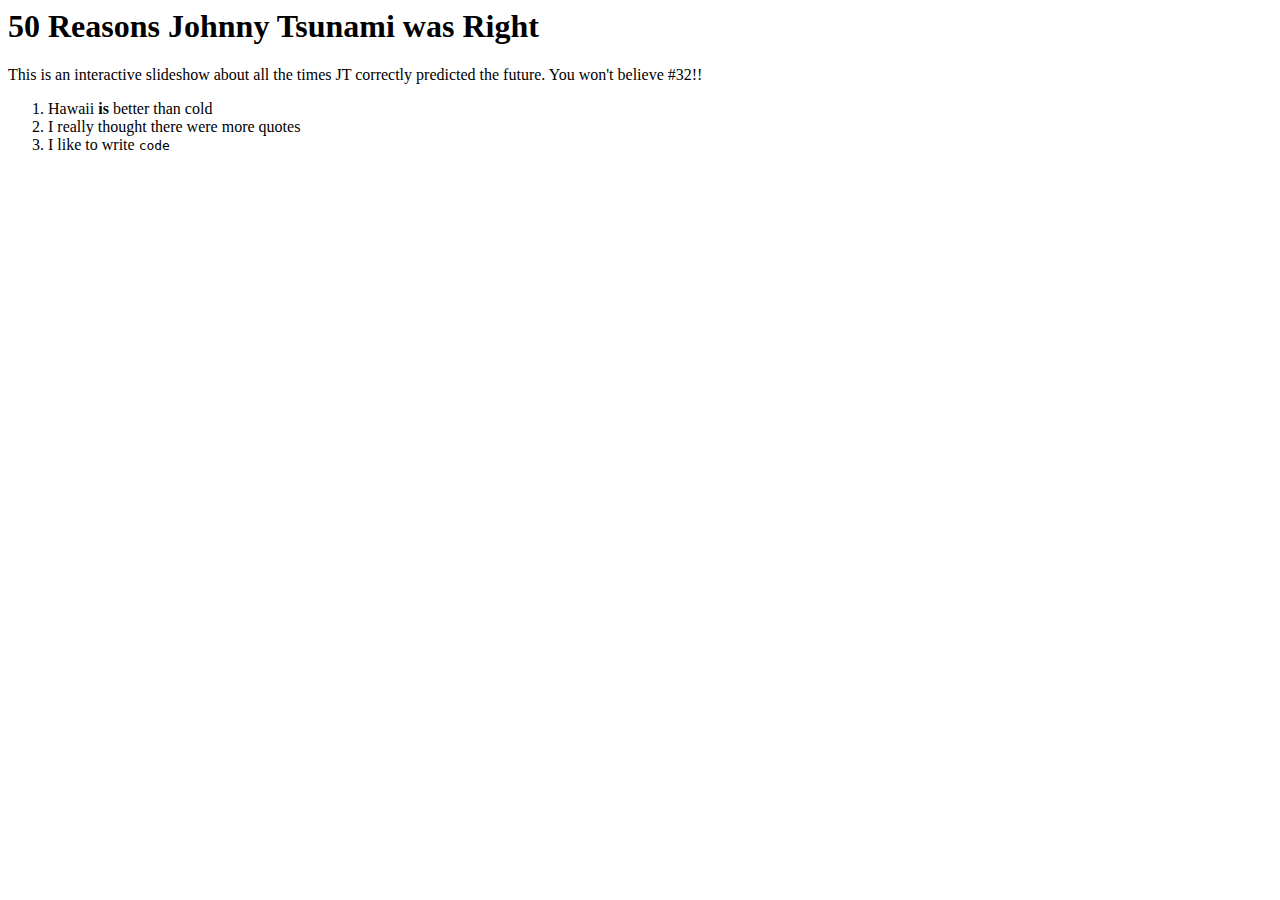
<file: index.html>
<html>
    <head>
        <title>Johnny Tsunami Was Right</title>
        <link rel = "icon" href = 
"./success_icon.png"        
        type = "image/x-icon">
    </head>
    <body>
        <h1>50 Reasons Johnny Tsunami was Right</h1>
        <p>This is an interactive slideshow about all the times JT correctly 
            predicted the future. You won't believe #32!! </p>
        <ol>
            <li>Hawaii <strong>is</strong> better than cold</li>
            <li>I really thought there were more quotes</li>
            <li>I like to write <code>code</code></li>
    </body>
</html>
</file>
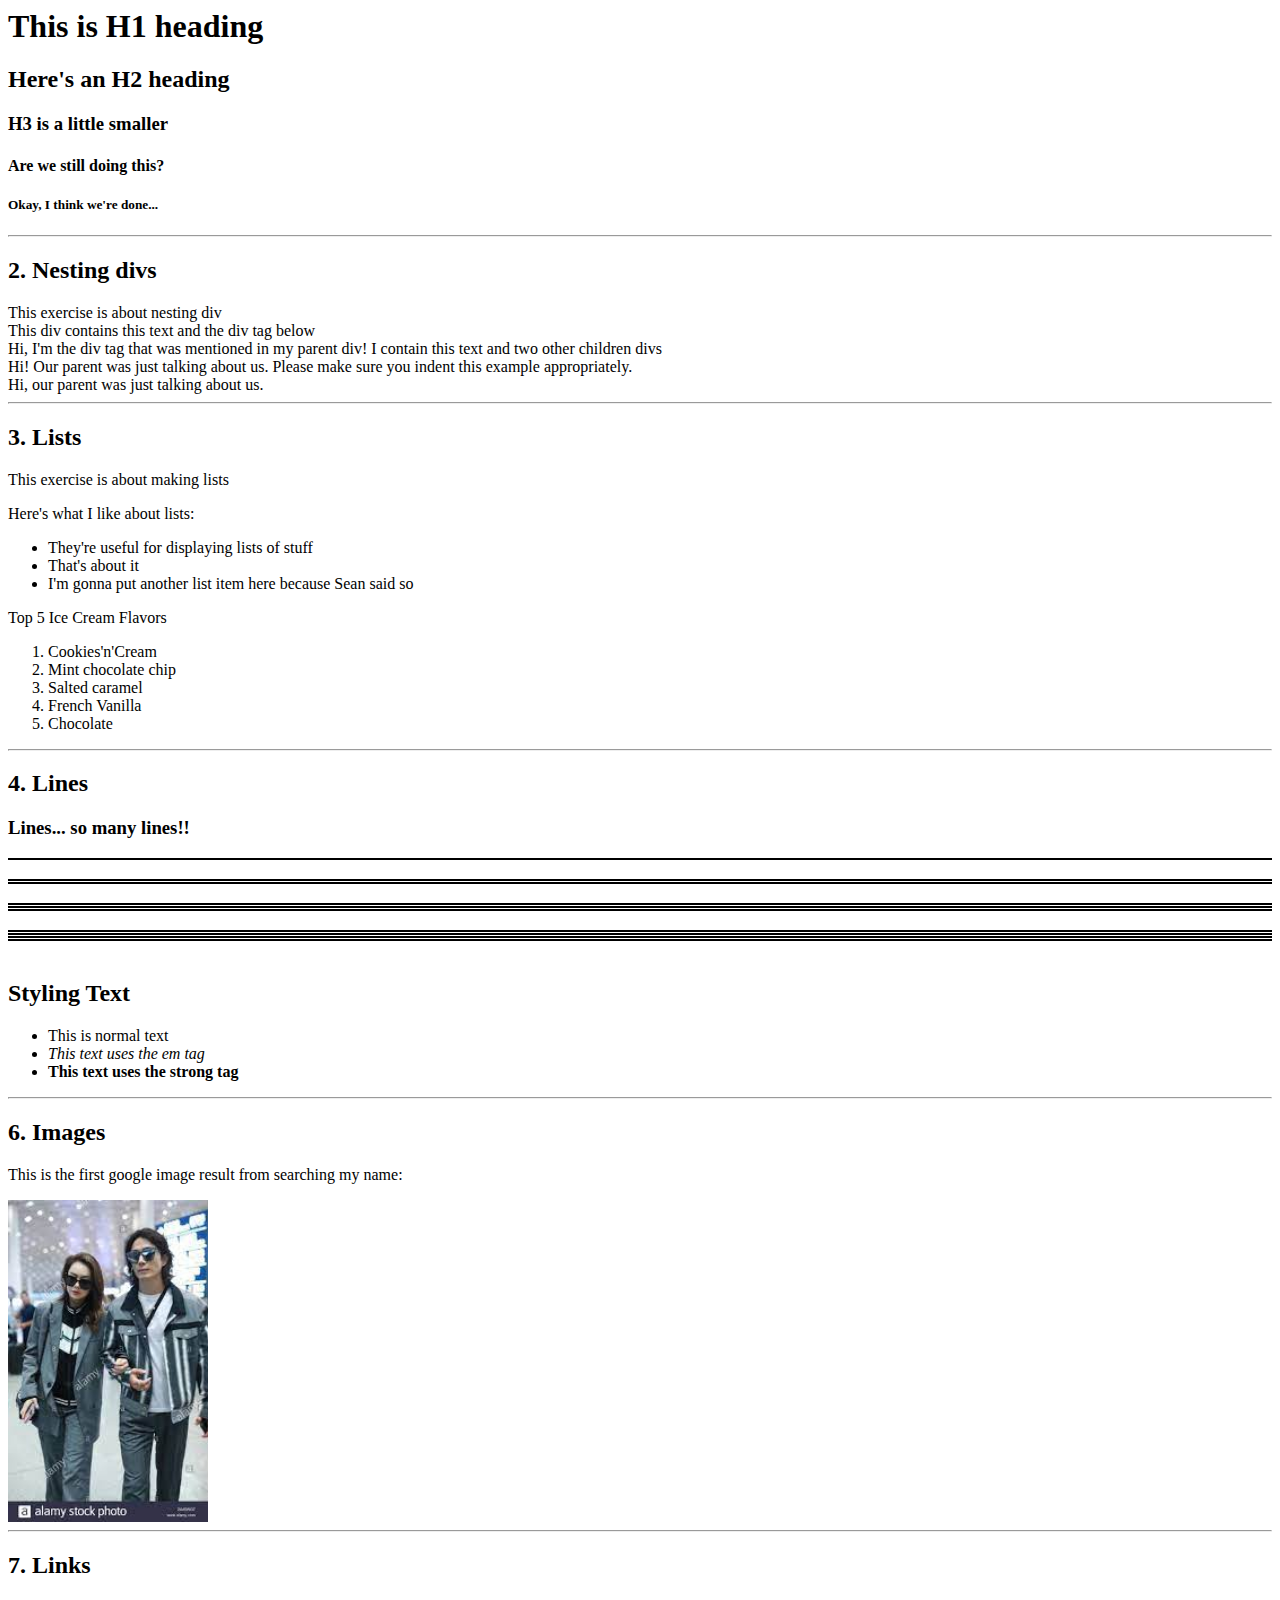
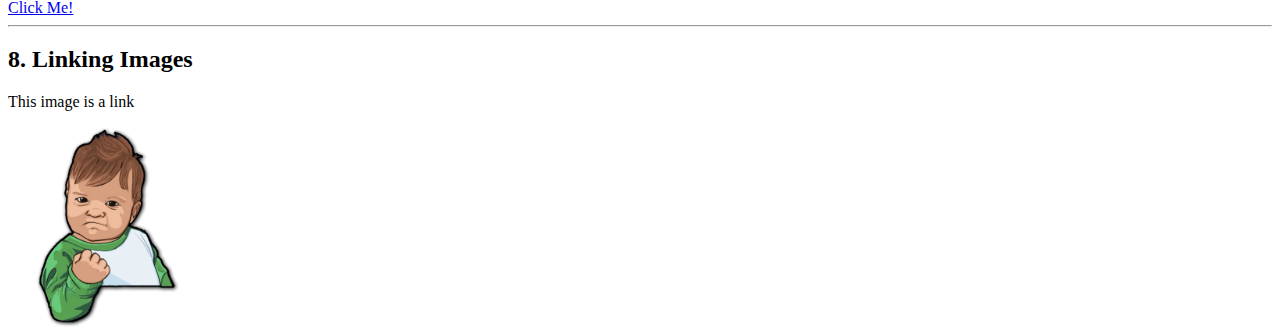
<file: small_exercises.html>
<html>
    <head>
        <title>HTML 101 Small Exercises</title>
        <link rel="icon" href=
        "https://kitgrose.com/icon-speedruns/img/cool-s.svg"
        type = "image/x-icon">
    </head>
    <body>
        <h1>This is H1 heading</h1>
        <h2>Here's an H2 heading</h2>
        <h3>H3 is a little smaller</h3>
        <h4>Are we still doing this?</h4>
        <h5>Okay, I think we're done...</h5>
        <hr>

        <h2>2. Nesting divs</h2>
        <div>This exercise is about nesting div</div>
        <div>
            This div contains this text and the div tag below
            <div>
                Hi, I'm the div tag that was mentioned in my parent div! I contain this text 
                    and two other children divs
                    <div>
                        Hi! Our parent was just talking about us. Please
                            make sure you indent this example appropriately.
                            <div>
                                Hi, our parent was just talking about us.
                            </div>
                    </div>
            </div>
        </div>
        <hr>

        <h2>3. Lists</h2>
        <p>This exercise is about making lists</p>
        <p>Here's what I like about lists:</p>
        <ul>
            <li>They're useful for displaying lists of stuff</li>
            <li>That's about it</li>
            <li>I'm gonna put another list item here because Sean said so</li>
        </ul>
        <p>Top 5 Ice Cream Flavors</p>
        <ol>
            <li>Cookies'n'Cream</li>
            <li>Mint chocolate chip</li>
            <li>Salted caramel</li>
            <li>French Vanilla</li>
            <li>Chocolate</li>
        </ol>
        <hr>

        <h2>4. Lines</h2>
        <h3>Lines... so many lines!!</h3>
        <hr style="border: 1px solid black;margin: 0px 0px 1px;">
        <br>
        <hr style="border: 1px solid black;margin: 0px 0px 1px;">
        <hr style="border: 1px solid black;margin: 0px 0px 1px;">
        <br>
        <hr style="border: 1px solid black;margin: 0px 0px 1px;">
        <hr style="border: 1px solid black;margin: 0px 0px 1px;">
        <hr style="border: 1px solid black;margin: 0px 0px 1px;">
        <br>
        <hr style="border: 1px solid black;margin: 0px 0px 1px;">
        <hr style="border: 1px solid black;margin: 0px 0px 1px;">
        <hr style="border: 1px solid black;margin: 0px 0px 1px;">
        <hr style="border: 1px solid black;margin: 0px 0px 1px;">
        <br>

        <h2>Styling Text</h2>
        <ul>
            <li>This is normal text</li>
            <li><em>This text uses the em tag</em></li>
            <li><strong>This text uses the strong tag</strong></li>
        </ul>
        <hr>

        <h2>6. Images</h2>
        <p>This is the first google image result from searching my name:</p>
        <img src="[data-uri]"
        width = 200px>
        <hr>

        <h2>7. Links</h2>
        <a href="http://catfacts.co">Click Me!</a>
        <hr>

        <h2>8. Linking Images</h2>
        <p>This image is a link</p>
        <a href="http://catfacts.co"><img src="./success_icon.png" width=200px></a>

    </body>
</html>
</file>
